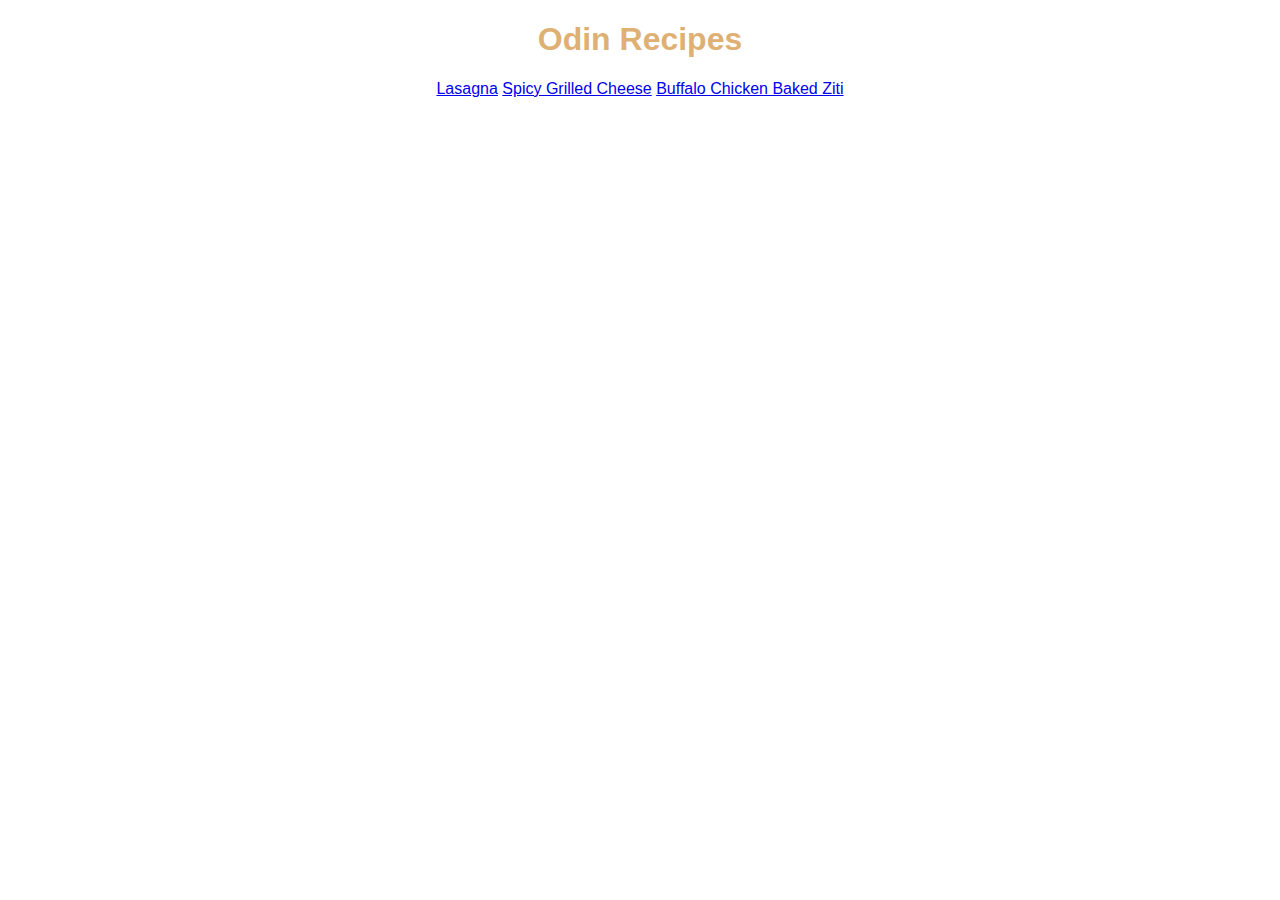
<file: index.html>
<!DOCTYPE html>
<html lang="en">
<head>
    <meta charset="UTF-8">
    <meta name="viewport" content="width=device-width, initial-scale=1.0">
    <link rel="stylesheet" href="styles.css">
    <title>Odin Recipes</title>
</head>
<body>
    <h1>Odin Recipes</h1>
    <a href="./recipes/lasagna.html">Lasagna</a>
    <a href="./recipes/spicy-grilled-cheese.html">Spicy Grilled Cheese</a>
    <a href="./recipes/buffalo-chicken-baked-ziti.html">Buffalo Chicken Baked Ziti</a>
</body>
</html>
</file>
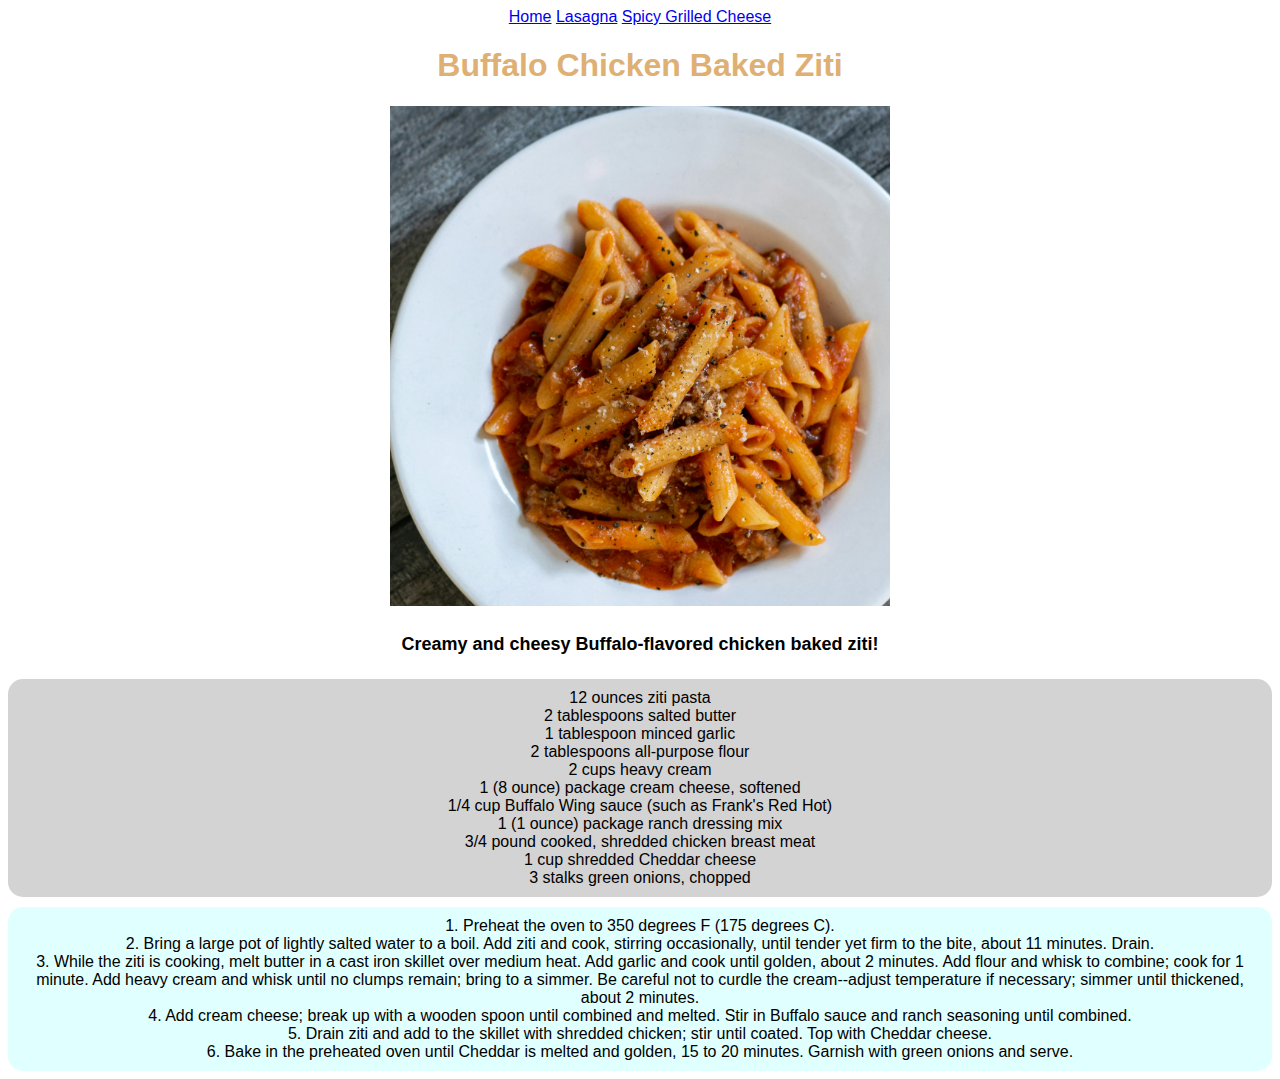
<file: recipes/buffalo-chicken-baked-ziti.html>
<!DOCTYPE html>
<html lang="en">
<head>
    <meta charset="UTF-8">
    <meta name="viewport" content="width=device-width, initial-scale=1.0">
    <link rel="stylesheet" href="../styles.css">
    <title>Buffalo Chicken Baked Ziti</title>
</head>
<body>
    <a href="../index.html">Home</a>
    <a href="lasagna.html">Lasagna</a>
    <a href="spicy-grilled-cheese.html">Spicy Grilled Cheese</a>
    <h1>Buffalo Chicken Baked Ziti</h1>
    <img src="../images/pasta.jpg" alt="Image of pasta dish on a plate." height="300" width="300">
    <h4>Creamy and cheesy Buffalo-flavored chicken baked ziti!</h4>
    <div class="list"
        <ul>
            <li>12 ounces ziti pasta</li>
            <li>2 tablespoons salted butter</li>
            <li>1 tablespoon minced garlic</li>
            <li>2 tablespoons all-purpose flour</li>
            <li>2 cups heavy cream</li>
            <li>1 (8 ounce) package cream cheese, softened</li>
            <li>1/4 cup Buffalo Wing sauce (such as Frank's Red Hot)</li>
            <li>1 (1 ounce) package ranch dressing mix
            <li>3/4 pound cooked, shredded chicken breast meat</li>
            <li>1 cup shredded Cheddar cheese</li>
            <li>3 stalks green onions, chopped</li>
        </ul>
    </div>
    <div class="ordered-list"
        <ol>
            <li>1. Preheat the oven to 350 degrees F (175 degrees C).</li>
            <li>2. Bring a large pot of lightly salted water to a boil. Add ziti and cook, stirring occasionally, until tender yet firm to the bite, about 11 minutes. Drain.</li>
            <li>3. While the ziti is cooking, melt butter in a cast iron skillet over medium heat. Add garlic and cook until golden, about 2 minutes. Add flour and whisk to combine; cook for 1 minute. Add heavy cream and whisk until no clumps remain; bring to a simmer. Be careful not to curdle the cream--adjust temperature if necessary; simmer until thickened, about 2 minutes.</li>
            <li>4. Add cream cheese; break up with a wooden spoon until combined and melted. Stir in Buffalo sauce and ranch seasoning until combined.</li>
            <li>5. Drain ziti and add to the skillet with shredded chicken; stir until coated. Top with Cheddar cheese.</li>
            <li>6. Bake in the preheated oven until Cheddar is melted and golden, 15 to 20 minutes. Garnish with green onions and serve.</li>
        </ol>
    </div>
</body>
</html>
</file>
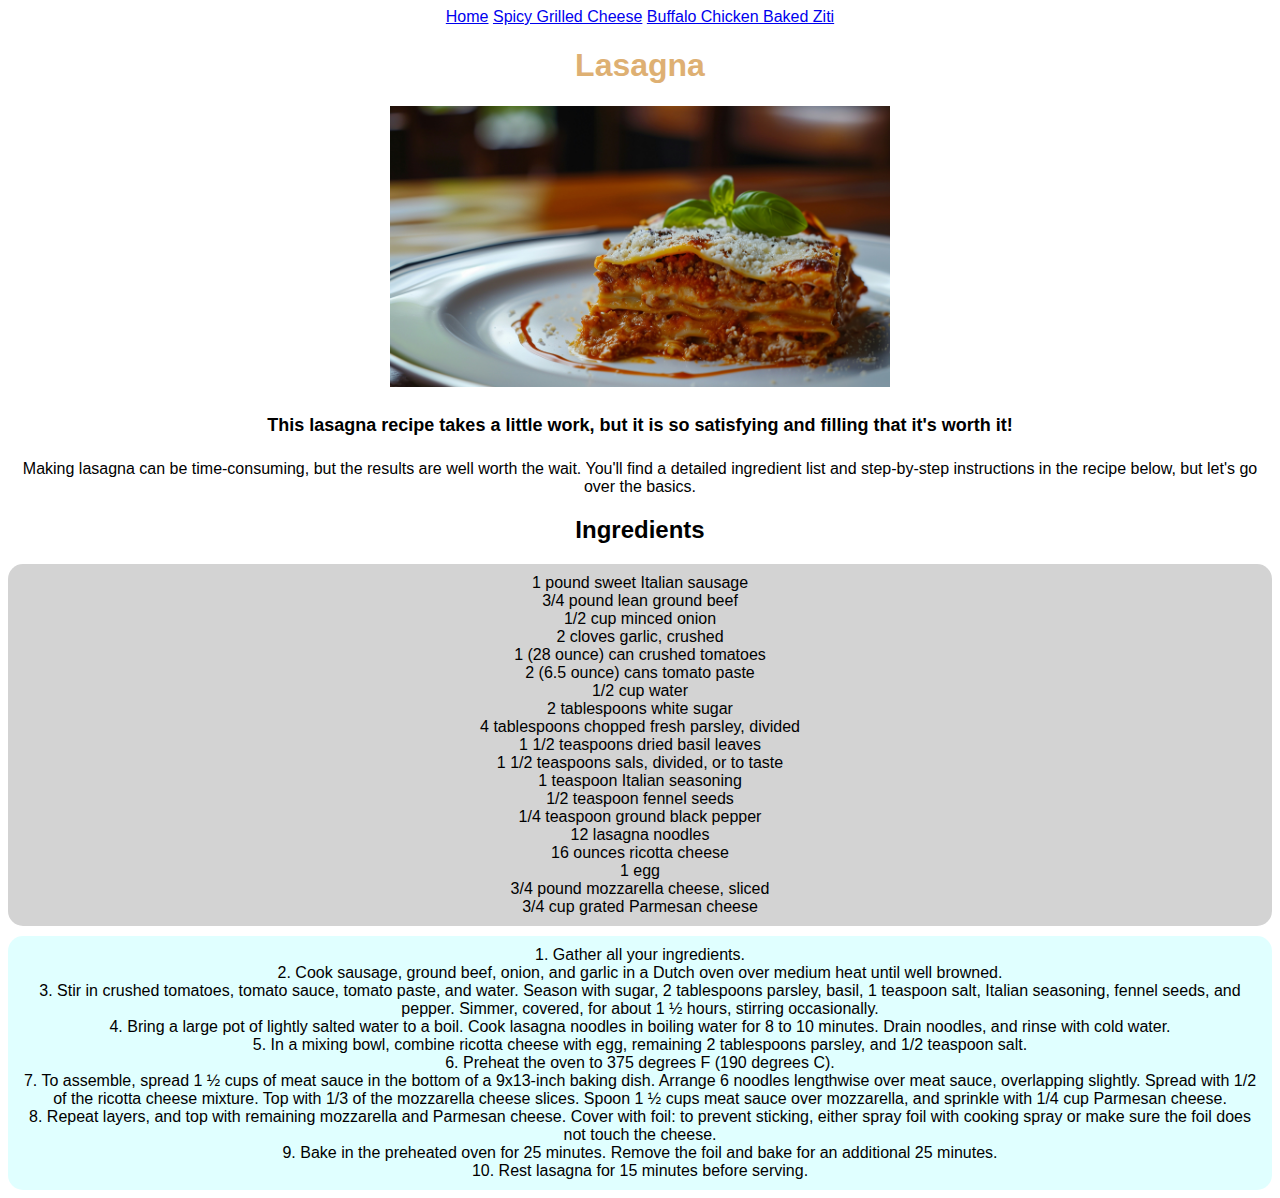
<file: recipes/lasagna.html>
<!DOCTYPE html>
<html lang="en">
<head>
    <meta charset="UTF-8">
    <meta name="viewport" content="width=device-width, initial-scale=1.0">
    <link rel="stylesheet" href="../styles.css">
    <title>Lasagna</title>
</head>
<body>
    <a href="../index.html">Home</a>
    <a href="spicy-grilled-cheese.html">Spicy Grilled Cheese</a>
    <a href="buffalo-chicken-baked-ziti.html">Buffalo Chicken Baked Ziti</a>
    <h1>Lasagna</h1>
    <img src="../images/lasagna.jpg" alt="Image of completed lasagna dish."
    height="300" width="300">
    <h4>This lasagna recipe takes a little work, but it is so satisfying and filling that it's worth it!</h4>
    <p>Making lasagna can be time-consuming, but the results are well worth the wait. You'll find a detailed ingredient list and step-by-step instructions in the recipe below, but let's go over the basics.</p>
    <h2>Ingredients</h2>
    <div class="list"
        <ul>
            <li>1 pound sweet Italian sausage</li>
            <li>3/4 pound lean ground beef</li>
            <li>1/2 cup minced onion</li>
            <li>2 cloves garlic, crushed</li>
            <li>1 (28 ounce) can crushed tomatoes</li>
            <li>2 (6.5 ounce) cans tomato paste</li>
            <li>1/2 cup water</li>
            <li>2 tablespoons white sugar</li>
            <li>4 tablespoons chopped fresh parsley, divided</li>
            <li>1 1/2 teaspoons dried basil leaves</li>
            <li>1 1/2 teaspoons sals, divided, or to taste</li>
            <li>1 teaspoon Italian seasoning</li>
            <li>1/2 teaspoon fennel seeds</li>
            <li>1/4 teaspoon ground black pepper</li>
            <li>12 lasagna noodles</li>
            <li>16 ounces ricotta cheese</li>
            <li>1 egg</li>
            <li>3/4 pound mozzarella cheese, sliced</li>
            <li>3/4 cup grated Parmesan cheese</li>
        </ul>
    </div>
    <div class="ordered-list"
        <ol>
            <li>1. Gather all your ingredients.</li>
            <li>2. Cook sausage, ground beef, onion, and garlic in a Dutch oven over medium heat until well browned.</li>
            <li>3. Stir in crushed tomatoes, tomato sauce, tomato paste, and water. Season with sugar, 2 tablespoons parsley, basil, 1 teaspoon salt, Italian seasoning, fennel seeds, and pepper. Simmer, covered, for about 1 ½ hours, stirring occasionally.</li>
            <li>4. Bring a large pot of lightly salted water to a boil. Cook lasagna noodles in boiling water for 8 to 10 minutes. Drain noodles, and rinse with cold water.</li>
            <li>5. In a mixing bowl, combine ricotta cheese with egg, remaining 2 tablespoons parsley, and 1/2 teaspoon salt.</li>
            <li>6. Preheat the oven to 375 degrees F (190 degrees C).</li>
            <li>7. To assemble, spread 1 ½ cups of meat sauce in the bottom of a 9x13-inch baking dish. Arrange 6 noodles lengthwise over meat sauce, overlapping slightly. Spread with 1/2 of the ricotta cheese mixture. Top with 1/3 of the mozzarella cheese slices. Spoon 1 ½ cups meat sauce over mozzarella, and sprinkle with 1/4 cup Parmesan cheese.</li>
            <li>8. Repeat layers, and top with remaining mozzarella and Parmesan cheese. Cover with foil: to prevent sticking, either spray foil with cooking spray or make sure the foil does not touch the cheese.</li>
            <li>9. Bake in the preheated oven for 25 minutes. Remove the foil and bake for an additional 25 minutes.</li>
            <li>10. Rest lasagna for 15 minutes before serving.</li>
        </ol>
</div>
</body>
</html>
</file>
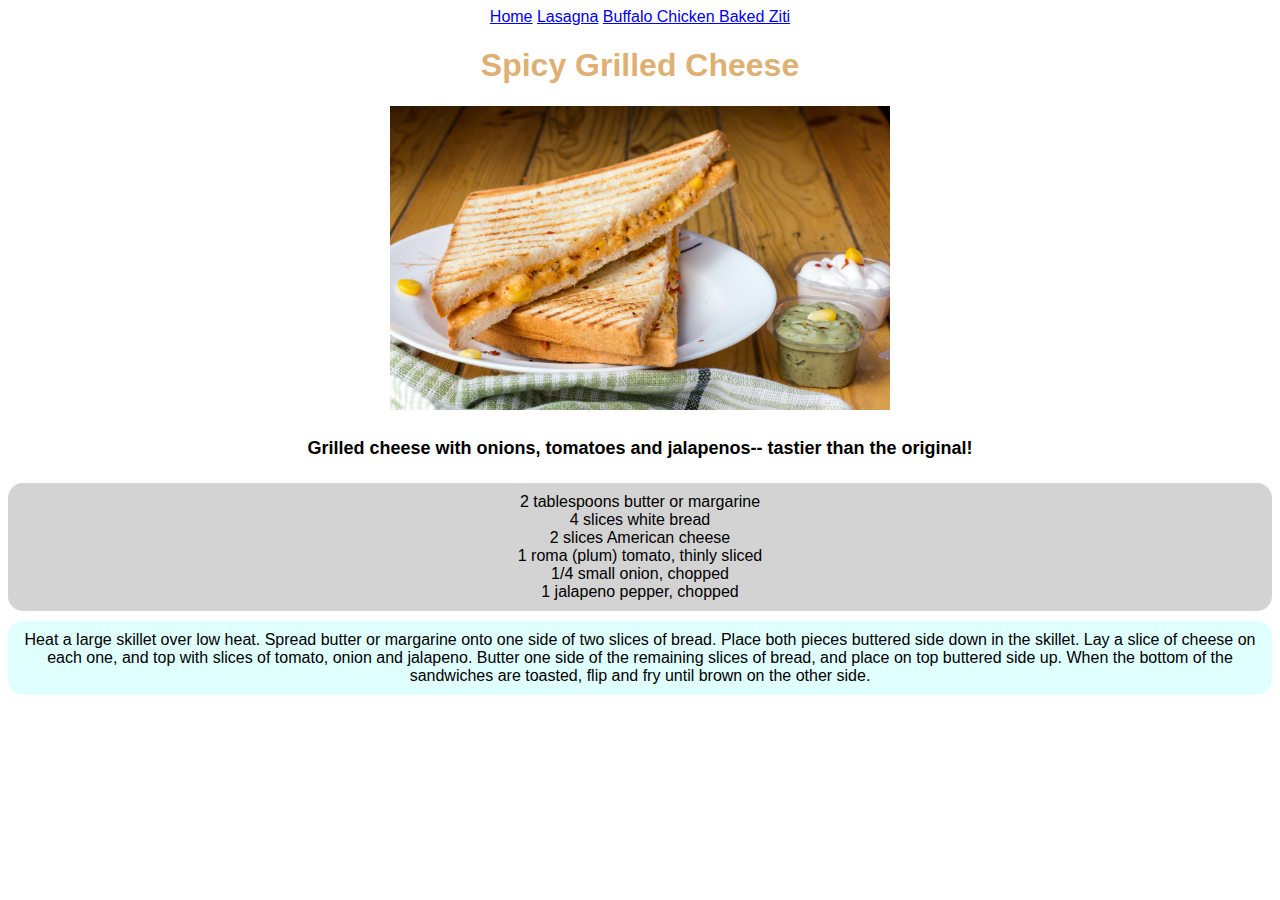
<file: recipes/spicy-grilled-cheese.html>
<!DOCTYPE html>
<html lang="en">
<head>
    <meta charset="UTF-8">
    <meta name="viewport" content="width=device-width, initial-scale=1.0">
    <link rel="stylesheet" href="../styles.css">
    <title>Spicy Grilled Cheese</title>
</head>
<body>
    <a href="../index.html">Home</a>
    <a href="lasagna.html">Lasagna</a>
    <a href="buffalo-chicken-baked-ziti.html">Buffalo Chicken Baked Ziti</a>
    <h1>Spicy Grilled Cheese</h1>
    <img src="../images/grilled-cheese.jpg" alt="Image of cooked grilled cheese" height="300" width="300">
    <h4>Grilled cheese with onions, tomatoes and jalapenos-- tastier than the original!</h4>
    <div class="list"
        <ul>
            <li>2 tablespoons butter or margarine</li>
            <li>4 slices white bread</li>
            <li>2 slices American cheese</li>
            <li>1 roma (plum) tomato, thinly sliced</li>
            <li>1/4 small onion, chopped</li>
            <li>1 jalapeno pepper, chopped</li>
        </ul>
    </div>
    <div class="ordered-list"
        <ol>
            <li>Heat a large skillet over low heat. Spread butter or margarine onto one side of two slices of bread. Place both pieces buttered side down in the skillet. Lay a slice of cheese on each one, and top with slices of tomato, onion and jalapeno. Butter one side of the remaining slices of bread, and place on top buttered side up. When the bottom of the sandwiches are toasted, flip and fry until brown on the other side.</li>
        </ol>
    </div>
</body>
</html>
</file>
<file: styles.css>
* {
font-family: Arial, Helvetica, sans-serif;
text-align: center;
}

h1 {
    color: #deb073;
}

ul {
    list-style-type: none;
}

.list {
    list-style-type: none;
    background-color: lightgray;
    padding: 10px;
    margin-bottom: 10px;
    border-radius: 15px;
}

.ordered-list {
    background-color: lightcyan;
    padding: 10px;
    list-style-type: none;
    border-radius: 15px;
}

h4 {
    font-size: 18px;
    font-weight: 600;
}

img {
    height: auto;
    width: 500px;
}
</file>
